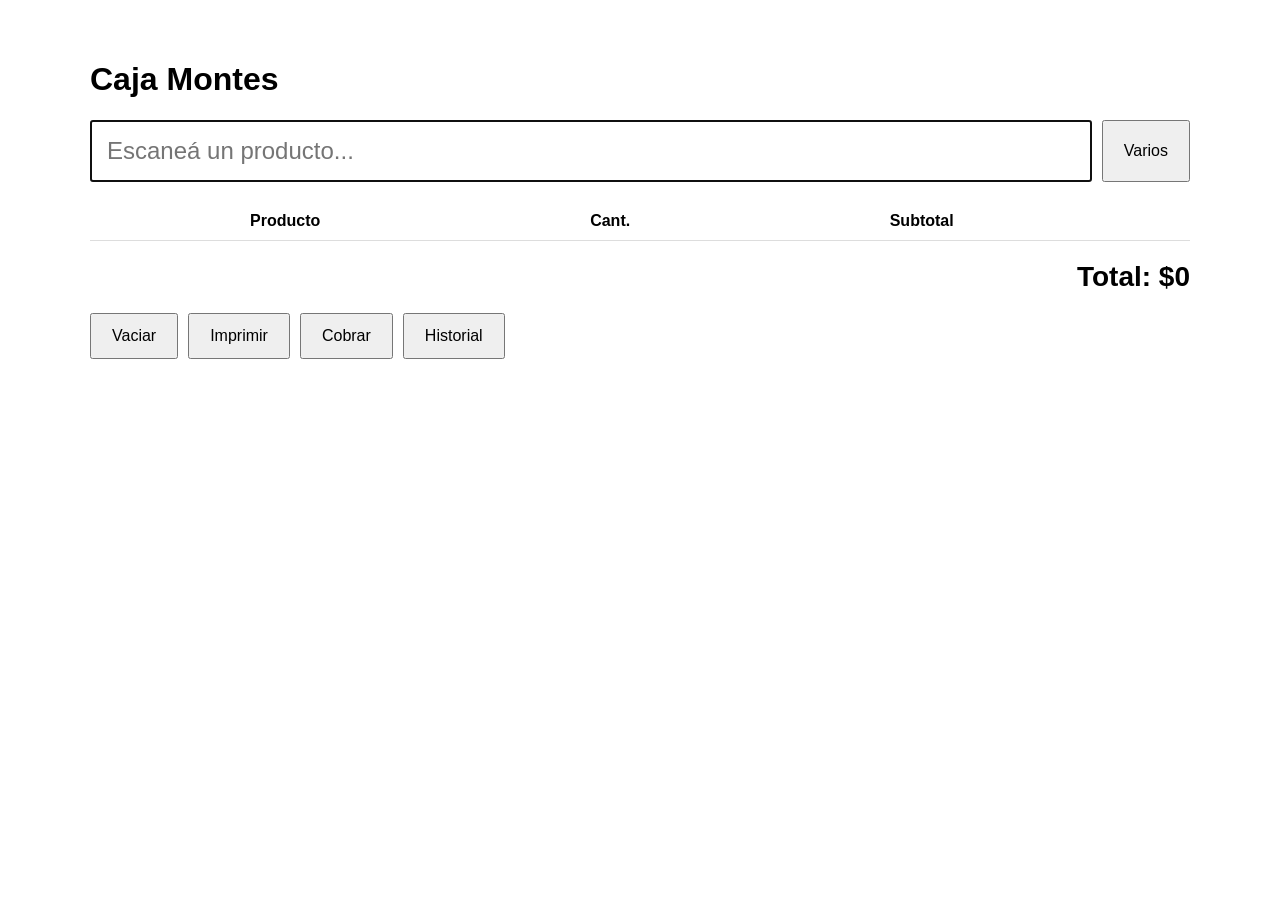
<file: caja.html>
<!DOCTYPE html>
<html lang="es">
<head>
<meta charset="UTF-8">
<meta name="viewport" content="width=device-width, initial-scale=1.0">
<title>Caja Montes</title>
<style>
body{font-family:Arial,sans-serif;max-width:1100px;margin:20px auto;padding:20px}
.scanner{display:flex;gap:10px;margin-bottom:20px}
#codigo{flex:1;padding:15px;font-size:24px}
button{padding:12px 20px;font-size:16px;cursor:pointer}
table{width:100%;border-collapse:collapse}
th,td{padding:10px;border-bottom:1px solid #ddd}
.total{font-size:28px;text-align:right;margin:20px 0;font-weight:bold}
.botones{display:flex;gap:10px;flex-wrap:wrap}
</style>
</head>
<body>
<h1>Caja Montes</h1>

<div class="scanner">
<input id="codigo" placeholder="Escaneá un producto..." autofocus>
<button id="btn-varios">Varios</button>
</div>

<table>
<thead><tr><th>Producto</th><th>Cant.</th><th>Subtotal</th><th></th></tr></thead>
<tbody id="ticket"></tbody>
</table>

<div class="total" id="total">Total: $0</div>

<div class="botones">
<button onclick="vaciar()">Vaciar</button>
<button onclick="imprimirTicket()">Imprimir</button>
<button onclick="cobrar()">Cobrar</button>
<button onclick="historial()">Historial</button>
</div>

<script>
let productos=[],carrito=[];

async function cargarCSV(){
 const txt=await (await fetch("./lista_precios.csv")).text();
 const lineas=txt.split("\n");
 for(let i=1;i<lineas.length;i++){
  if(!lineas[i]) continue;
  const c=lineas[i].split(";");
  productos.push({
   description:c[0]?.trim(),
   category:c[1]?.trim(),
   price:Number(c[2]?.replace(/\./g,"").replace(",",".").replace(/[^0-9.]/g,""))||0,
   code:c[3]?.trim()
  });
 }
}

function agregar(item){
 const ex=carrito.find(x=>x.code===item.code);
 if(ex) ex.cantidad++;
 else carrito.push({...item,cantidad:1});
 render();
}

function render(){
 const tb=document.getElementById("ticket");
 tb.innerHTML="";
 let total=0;
 carrito.forEach((i,idx)=>{
  const sub=i.price*i.cantidad; total+=sub;
  tb.innerHTML+=`<tr><td>${i.description}</td><td>${i.cantidad}</td><td>$ ${sub.toLocaleString("es-AR")}</td><td><button onclick="borrar(${idx})">❌</button></td></tr>`;
 });
 document.getElementById("total").innerText="Total: $ "+total.toLocaleString("es-AR");
}

function borrar(i){carrito.splice(i,1);render();}
function vaciar(){carrito=[];render();}

document.getElementById("codigo").addEventListener("change",function(){
 const p=productos.find(x=>x.code===this.value.trim());
 if(p) agregar(p); else alert("Producto no encontrado");
 this.value="";
});

document.getElementById("btn-varios").onclick=()=>{
 const v=prompt("Precio para Varios:");
 if(!v) return;
 carrito.push({description:"Varios",price:Number(v.replace(",",".")),code:"VAR"+Date.now(),cantidad:1});
 render();
};

function imprimirTicket(){
 let w=window.open("","","width=300,height=600");
 let total=carrito.reduce((a,b)=>a+b.price*b.cantidad,0);
 let html="<h3>MONTES</h3>";
 carrito.forEach(i=>html+=`<div>${i.cantidad}x ${i.description} - $ ${(i.price*i.cantidad).toLocaleString("es-AR")}</div>`);
 html+=`<hr><b>TOTAL: $ ${total.toLocaleString("es-AR")}</b>`;
 w.document.write(html);w.print();w.close();
}

function cobrar(){
 if(!carrito.length) return alert("No hay productos");
 const medio=prompt("Medio de pago:\n1-Efectivo\n2-Débito\n3-Transferencia");
 const mapa={"1":"Efectivo","2":"Débito","3":"Transferencia"};
 if(!mapa[medio]) return;
 const ventas=JSON.parse(localStorage.getItem("ventas")||"[]");
 ventas.push({fecha:new Date().toLocaleString("es-AR"),medio:mapa[medio],total:carrito.reduce((a,b)=>a+b.price*b.cantidad,0),items:carrito});
 localStorage.setItem("ventas",JSON.stringify(ventas));
 alert("Venta guardada en "+mapa[medio]);
 vaciar();
}

function historial(){
 const ventas=JSON.parse(localStorage.getItem("ventas")||"[]");
 alert(ventas.map(v=>`${v.fecha} - ${v.medio} - $ ${v.total.toLocaleString("es-AR")}`).join("\n")||"Sin ventas");
}

cargarCSV();
</script>
</body>
</html>
</file>
